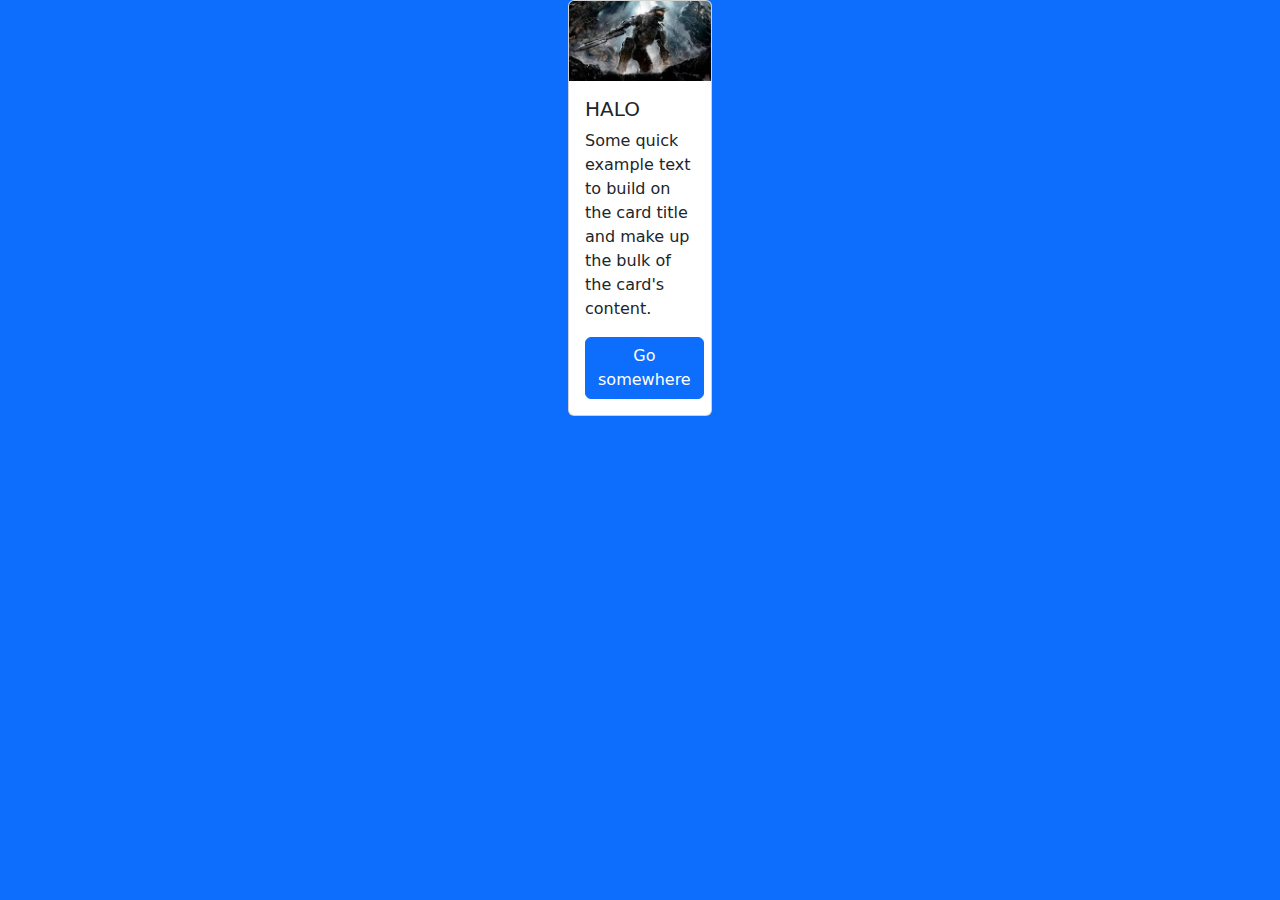
<file: index.html>
<!DOCTYPE html>
<html lang="en">
<head>
    <meta charset="UTF-8">
    <meta name="viewport" content="width=
    , initial-scale=1.0">
    <title>Nezinau</title>
    <link href="https://cdn.jsdelivr.net/npm/bootstrap@5.3.3/dist/css/bootstrap.min.css" rel="stylesheet" integrity="sha384-QWTKZyjpPEjISv5WaRU9OFeRpok6YctnYmDr5pNlyT2bRjXh0JMhjY6hW+ALEwIH" crossorigin="anonymous">

</head>
<body class="bg-primary"> 
    <div class="card mx-auto" style="width: 9rem;">
        <img src="[data-uri]
        " class="card-img-top" alt="...">
        <div class="card-body">
          <h5 class="card-title">HALO</h5>
          <p class="card-text">Some quick example text to build on the card title and make up the bulk of the card's content.</p>
          <a href="https://en.wikipedia.org/wiki/Halo_(franchise)
        " class="btn btn-primary">Go somewhere</a>
        </div>
      </div>


  
    


 <script src="https://cdn.jsdelivr.net/npm/bootstrap@5.3.3/dist/js/bootstrap.bundle.min.js" integrity="sha384-YvpcrYf0tY3lHB60NNkmXc5s9fDVZLESaAA55NDzOxhy9GkcIdslK1eN7N6jIeHz" crossorigin="anonymous"></script>

</body>
</html>
</file>
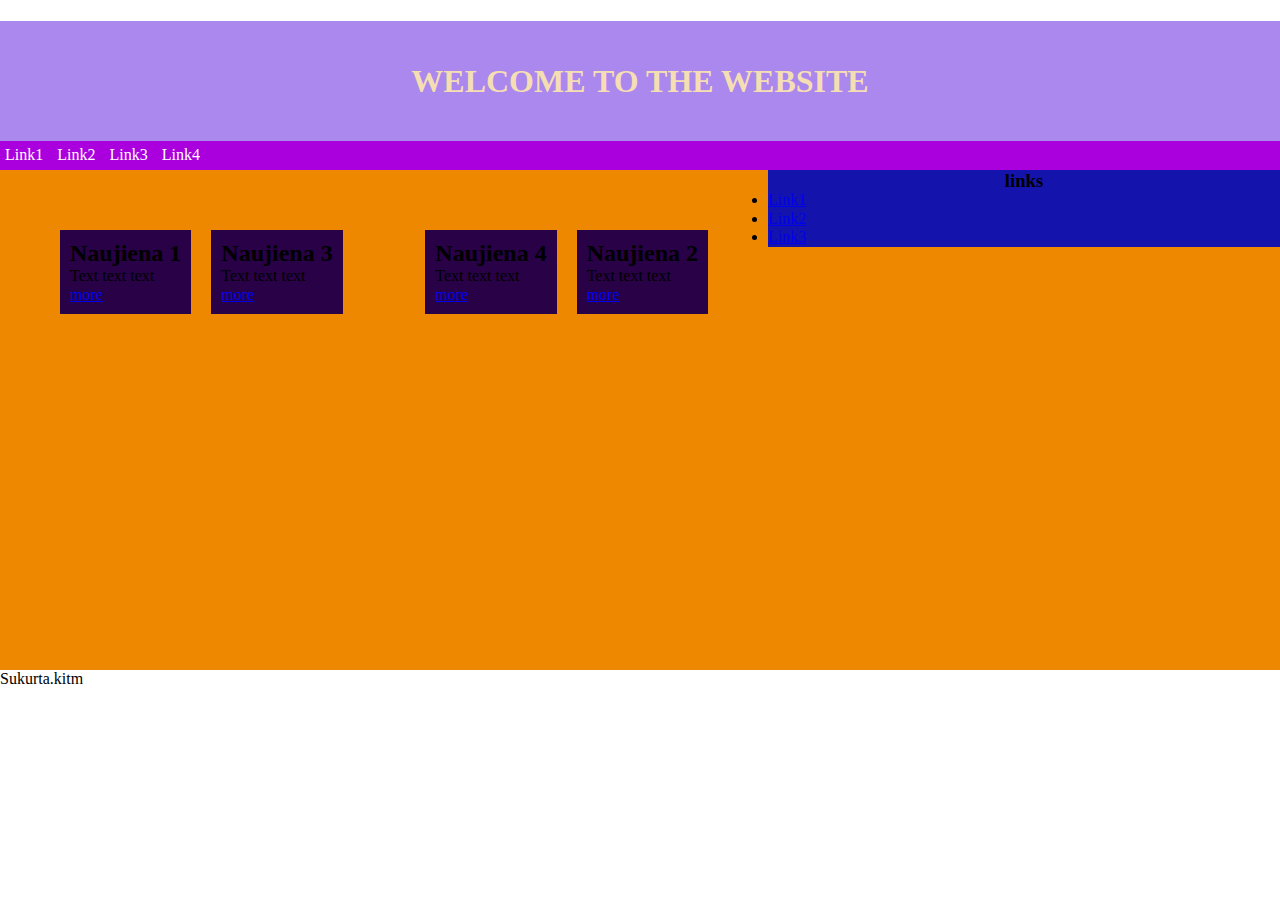
<file: new.html>
<!DOCTYPE html>
    <html lang="en">
    <head>
        <meta charset="UTF-8">
        <meta name="viewport" content="width=device-width, initial-scale=1.0">
        <link rel="stylesheet" href="style/normalize.css">
        <link rel="stylesheet" href="style/new.css">
        <title>new</title>
    </head>
    <body>
        <div class="container">
            <header>
                <h1>Welcome to the website</h1>
            </header>
            <nav>
                <ul>
                    <li><a href="#">Link1</a></li>
                    <li><a href="#">Link2</a></li>
                    <li><a href="#">Link3</a></li>
                    <li><a href="#">Link4</a></li>
                </ul>
            </nav>
            <main>
                <div class="content">
                    <article>
                        <h2>Naujiena 1</h2>
                        <p>Text text text</p>
                        <a href="#">more</a>
                    </article>
                    <article>
                        <h2>Naujiena 2</h2>
                        <p>Text text text</p>
                        <a href="#">more</a>
                    </article>
                    <article>
                        <h2>Naujiena 3</h2>
                        <p>Text text text</p>
                        <a href="#">more</a>
                    </article>
                    <article>
                        <h2>Naujiena 4</h2>
                        <p>Text text text</p>
                        <a href="#">more</a>
                    </article>
                </div>
                <aside>
                    <h3>links</h3>
                    <ul>
                        <li><a href="#">Link1</a></li>
                        <li><a href="#">Link2</a></li>
                        <li><a href="#">Link3</a></li>
                    </ul>
                </aside>
            </main>
            <footer>
                <p>Sukurta.kitm</p>
            </footer>
        </div>
    </body>
</html>
</file>
<file: style/new.css>
/*base*/
*{
    padding:0;
    margin:0;
    box-sizing: border-box;
}
h1,h2,h3 {
    text-align: center;
}
/*layout*/

/*Header*/
header{
    height: 120px;
    background-color: #aa88ee;
    line-height: 120px;
}
header h1{
    color: wheat;
    text-transform: uppercase;
}
/*Main navigation*/
nav{
    background-color: #aa00dd;
}
nav ul li{
    display: inline-block;
    padding: 5px;
}
nav ul li a{
    text-decoration: none;
    color: #fff;
}
/*Main content*/
main{
    background-color: #ee8800;
    min-height: 500px;

}
main article:nth-child(even){
    float: right;
    margin: 10px;
}
main article:nth-child(odd){
    float: left;
    margin: 10px;
    
}
main .content{
    width: 60%;
    float: left;
    padding: 50px;
}
main article{
    background-color: #280147;
    display: inline-block;
    padding: 10px;
}
/*Aside*/
aside{
    background-color: #1414ac;
    width: 40%;
    float: right;
}
</file>
